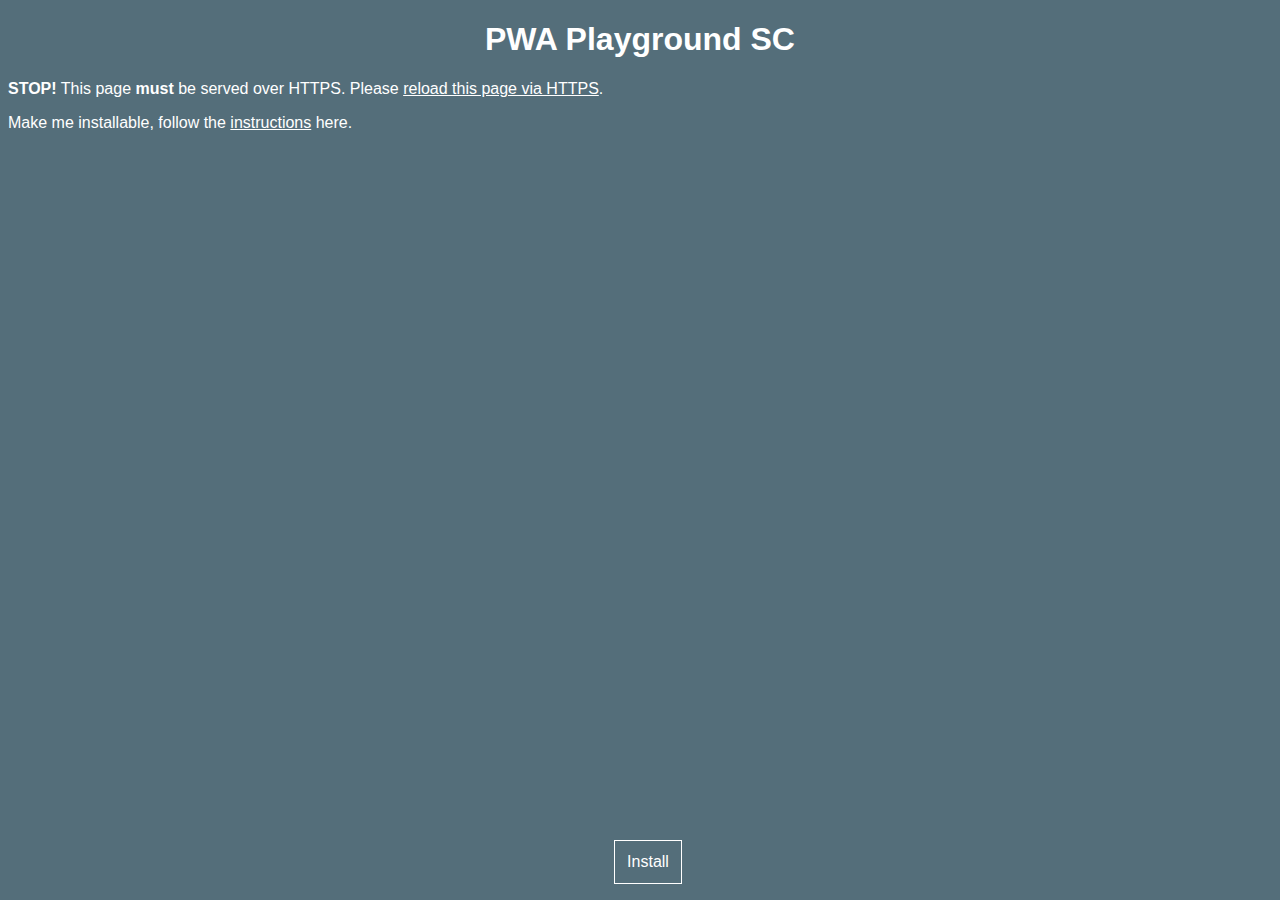
<file: index.html>
<!DOCTYPE html>
<html lang="en">
  <head>
    <title>Playground</title>
    <meta charset="utf-8">
    <meta http-equiv="X-UA-Compatible" content="IE=edge">
    <meta name="viewport" content="width=device-width, initial-scale=1">
    <link rel="stylesheet" href="/style.css">
    <link rel="manifest" href="/manifest.json">
  </head>  
  <body>
    <h1>
      PWA Playground SC
    </h1>
    
    <p id="requireHTTPS" class="hidden">
      <b>STOP!</b> This page <b>must</b> be served over HTTPS.
      Please <a>reload this page via HTTPS</a>.
    </p>
    
    <p>
      Make me installable, follow the 
      <a href="https://web.dev/codelab-make-installable/">instructions</a> here.
    </p>
    
    <!-- Install button, hidden by default -->
    <div id="installContainer">
      <button id="installButtonElem" type="button">
        Install
      </button>
    </div>

    <!-- import the webpage's javascript file -->
    <script src="/script.js" defer></script>
    
  </body>
</html>
</file>
<file: style.css>
body {
  background-color: #546e7a;
  color: white;
  font-family: Helvetica, Arial, sans-serif, 'Apple Color Emoji',
    'Segoe UI Emoji', 'Segoe UI Symbol';
}

a,
a:visited {
  color: white;
}

h1 {
  text-align: center;
}

.hidden {
  display: none !important;
}

#installContainer {
  position: absolute;
  bottom: 1em;
  display: flex;
  justify-content: center;
  width: 100%;
}

#installContainer button {
  background-color: inherit;
  border: 1px solid white;
  color: white;
  font-size: 1em;
  padding: 0.75em;
}
</file>
